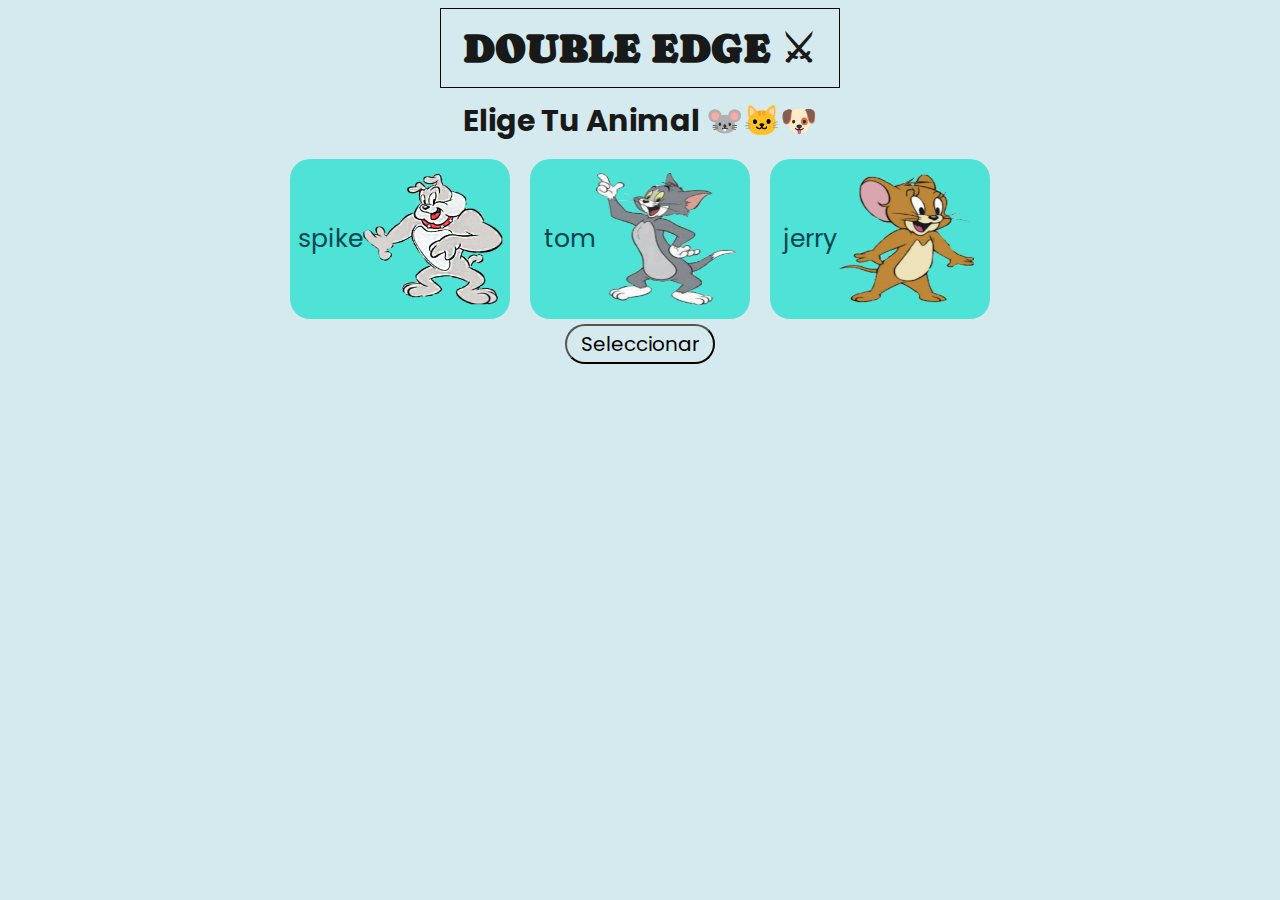
<file: index.html>
<!DOCTYPE html>
<html>
    <head>
        <meta charset="utf-8"/>
        <link rel="stylesheet" href="./doubleedge.css">
        <title class="titulo">DOUBLE EDGE ⚔</title>
        <meta name="viewport" content="width=device-width, initial-scale=1" />
    </head>

    <body>
        
        <section id="seleccion-animales">
            <h1 class="titulo">DOUBLE EDGE ⚔</h1>
            <h2 class="subtitulo1">Elige Tu Animal 🐭🐱🐶</h2>

            <div id="opcionesTarjetas" class="labels">
                
            </div>

            <button id="boton-animales">Seleccionar</button>

        </section>

        <section id="ver-mapa">
            <h1 class="titulo1">recorre el mapa con <span id="animal-jugador"></span></h1>
            <canvas id="mapa"></canvas>
            <div class="botones-mover"> 
                <div id="flechas">
                    <div><button class="boton-ataque" onmousedown="moverArriba()"
                                                      ontouchstart="moverArriba()" 
                                                      onmouseup="detener()"
                                                      ontouchend="detener()">⬆</button></div>        
                    <div><button class="boton-ataque" onmousedown="moverIzquierda()"
                                                      ontouchstart="moverIzquierda()" 
                                                      onmouseup="detener()"
                                                      ontouchend="detener()">⬅</button>
                    <button class="boton-ataque" onmousedown="moverAbajo()"
                                                 ontouchstart="moverAbajo()" 
                                                 onmouseup="detener()"
                                                 ontouchend="detener()">⬇</button>
                    <button class="boton-ataque" onmousedown="moverDerecha()"
                                                 ontouchstart="moverDerecha()" 
                                                 onmouseup="detener()"
                                                 ontouchend="detener()">➡</button></div>
                </div>
            </div> 
        </section>  

        <section id="seleccion-ataques">

            <h1 class="titulo">DOUBLE EDGE ⚔</h1>
            <h2 class="subtitulo1">Elige Tu Ataque</h2>

            <div id="botones-jugador" class="botones">   


            </div> 

            <div id="comentario">
                <p><span id="span-combate">mucha suerte ome</span></p>
                <div id="reinicio">

                    <button id="boton-reinicio">Reiniciar</button>
        
                </div>    
            </div>
            <div id="seccion-resumen-foto">
                <div id="foto-jugador"></div>
                <div id="seccion-resumen">
                    <div id="jugador" class="resumen-jugadores">
                        <p>TU:</p><p><span id="animal-jugador1"></span></p>
                        <span class="victorias" id="victorias-jugador"></span>
                        <span id="ataque-jugador"></span>
                    </div>  
                    <div class="resumen-jugadores" id="resumen">
                        <span id="combate"></span>
                    </div>
                    <div id="enemigo" class="resumen-jugadores">
                            
                        <p id="rival">RIVAL: </p><p id="animal-rival"></p>
                        <span class="victorias" id="victorias-rival"></span>
                        <span id="ataque-rival"></span>
                    </div>  
                </div>
                <div id="foto-rival"></div>
            </div>
        </section>   
        <script src="./js/doubleedgeBot.js"></script> 
    </body>    
</html>
</file>
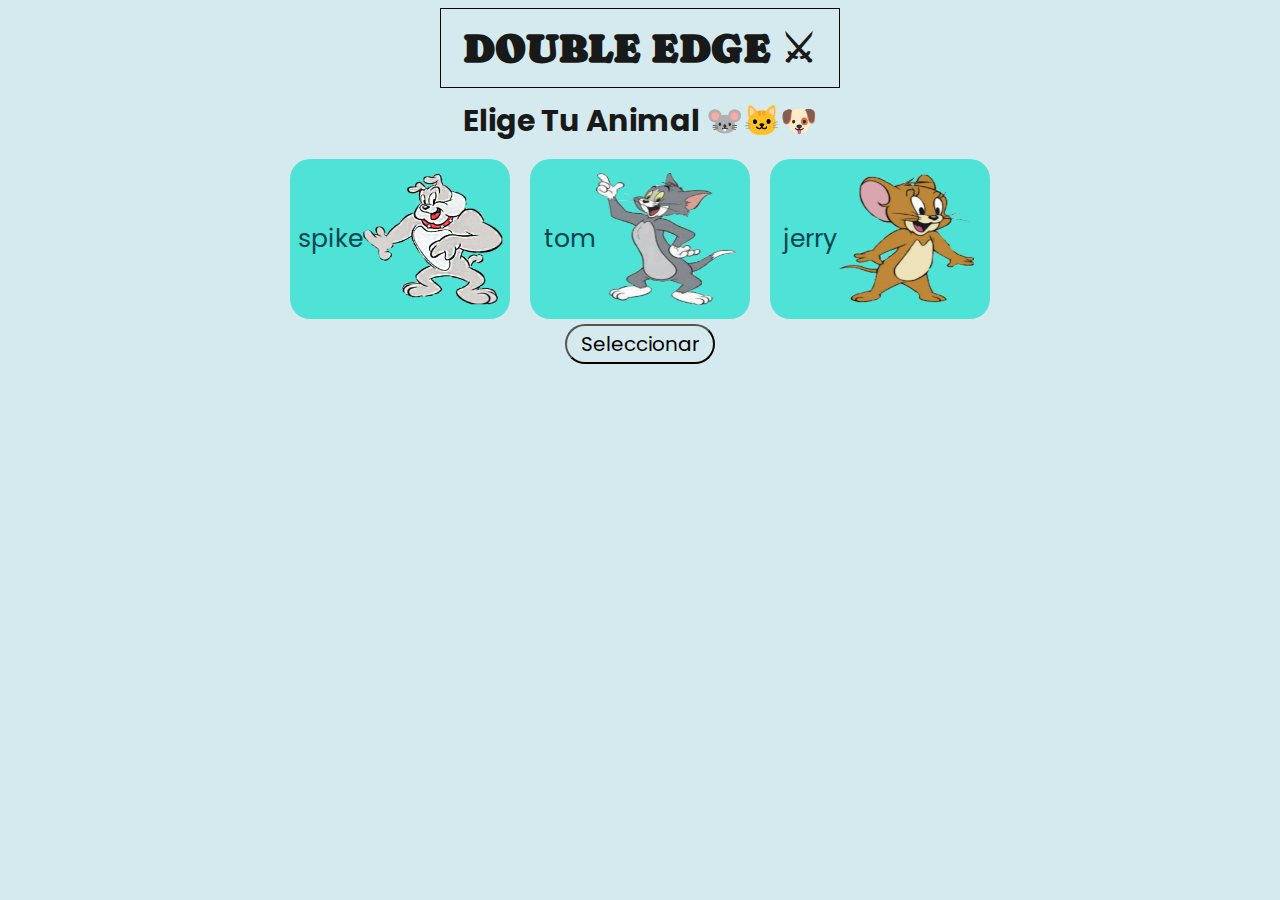
<file: doubleedgebot/index.html>
<!DOCTYPE html>
<html>
    <head>
        <meta charset="utf-8"/>
        <link rel="stylesheet" href="./doubleedge.css">
        <title class="titulo">DOUBLE EDGE ⚔</title>
        <meta name="viewport" content="width=device-width, initial-scale=1" />
    </head>

    <body>
        
        <section id="seleccion-animales">
            <h1 class="titulo">DOUBLE EDGE ⚔</h1>
            <h2 class="subtitulo1">Elige Tu Animal 🐭🐱🐶</h2>

            <div id="opcionesTarjetas" class="labels">
                
            </div>

            <button id="boton-animales">Seleccionar</button>

        </section>

        <section id="ver-mapa">
            <h1 class="titulo1">recorre el mapa con <span id="animal-jugador"></span></h1>
            <canvas id="mapa"></canvas>
            <div class="botones-mover"> 
                <div id="flechas">
                    <div><button class="boton-ataque" onmousedown="moverArriba()"
                                                      ontouchstart="moverArriba()" 
                                                      onmouseup="detener()"
                                                      ontouchend="detener()">⬆</button></div>        
                    <div><button class="boton-ataque" onmousedown="moverIzquierda()"
                                                      ontouchstart="moverIzquierda()" 
                                                      onmouseup="detener()"
                                                      ontouchend="detener()">⬅</button>
                    <button class="boton-ataque" onmousedown="moverAbajo()"
                                                 ontouchstart="moverAbajo()" 
                                                 onmouseup="detener()"
                                                 ontouchend="detener()">⬇</button>
                    <button class="boton-ataque" onmousedown="moverDerecha()"
                                                 ontouchstart="moverDerecha()" 
                                                 onmouseup="detener()"
                                                 ontouchend="detener()">➡</button></div>
                </div>
            </div> 
        </section>  

        <section id="seleccion-ataques">

            <h1 class="titulo">DOUBLE EDGE ⚔</h1>
            <h2 class="subtitulo1">Elige Tu Ataque</h2>

            <div id="botones-jugador" class="botones">   


            </div> 

            <div id="comentario">
                <p><span id="span-combate">mucha suerte ome</span></p>
                <div id="reinicio">

                    <button id="boton-reinicio">Reiniciar</button>
        
                </div>    
            </div>
            <div id="seccion-resumen-foto">
                <div id="foto-jugador"></div>
                <div id="seccion-resumen">
                    <div id="jugador" class="resumen-jugadores">
                        <p>TU:</p><p><span id="animal-jugador1"></span></p>
                        <span class="victorias" id="victorias-jugador"></span>
                        <span id="ataque-jugador"></span>
                    </div>  
                    <div class="resumen-jugadores" id="resumen">
                        <span id="combate"></span>
                    </div>
                    <div id="enemigo" class="resumen-jugadores">
                            
                        <p id="rival">RIVAL: </p><p id="animal-rival"></p>
                        <span class="victorias" id="victorias-rival"></span>
                        <span id="ataque-rival"></span>
                    </div>  
                </div>
                <div id="foto-rival"></div>
            </div>
        </section>   
        <script src="./js/doubleedgeBot.js"></script> 
    </body>    
</html>
</file>
<file: doubleedge.css>
@import url('https://fonts.googleapis.com/css2?family=Bebas+Neue&family=Caprasimo&display=swap');
@import url('https://fonts.googleapis.com/css2?family=Poppins:wght@500&display=swap');

body{
    font-family: 'Poppins', sans-serif;
    background-color: #d5eaee;
}

#seleccion-animales{
    display:flex;
    flex-direction:column;
    align-items: center;
    color: whitesmoke;
}

.titulo{
    font-family: 'Caprasimo', cursive;
    color: rgb(24, 26, 25);
    font-size: 40px;
    width: 400px;
    height: 80px;
    margin:0;
    box-sizing: border-box;
    display: flex;
    justify-content: center;
    align-items: center;
    border: 1px solid black;
}

.subtitulo1{
    color: rgb(24, 26, 25);
    font-size:30px;
    margin:10px;
}

.labels{
    display:flex;
    gap: 10px;
}

.tarjeta-animal{
    width: 220px;
    height: 160px;
    margin: 5px;
    color: #004450;
    background-color: rgb(79, 226, 214);
    display: flex;
    justify-content: center;
    align-items: center;
    border-radius: 20px;
    font-size:25px ;
}
.tarjeta-animales img{
    margin-top: 50px;
    padding-left: 50px;
    width: 200px;
    height: 300px;
}

#boton-animales{
    width: 150px;
    height: 40px;
    border-radius: 25px;
    font-size: 20px;
    background-color: transparent;
    border: 1px solid rgb (79,226,214);
    color :black;
    font-family: 'Poppins', sans-serif;

}

.tarjeta-animal img{
    width: 140px;
    height: 132px;
    border-radius: 5px;
}

#seleccion-ataques{
    display:flex;
    flex-direction: column;
    align-items: center;
}

input {
    display:none;
}

input:checked + label {
    background-color: rgb(253, 240, 215);
}

.boton-ataque{
    background-color: rgb(79, 226, 214) ;
    width: 80px;
    height: 40px;
    border-radius: 25px;
    font-size: 15px;
    border: 1px solid rgb (79,226,214);
    color :aliceblue;
    font-family: 'Poppins', sans-serif;
    font-size: 25px;
    color: black;
}
#comentario{
    display: flex;
    flex-direction: column;
    width: 200px;
    height: 114px;
    padding: 5px;
    background: rgb(151, 223, 223);
    border-radius: 20px;
    margin-top: 10px;
    border:1px solid rgb(0,170,170);
    align-items: center;
}
#seccion-resumen{
    display: grid;
    grid-template-columns: 100px 100px 100px;
    background-color: rgb(151, 223, 223);
    border-radius: 20px;
    margin-top: 20px;
    border:1px solid rgb(0,170,170);

}
#seccion-resumen-foto{
    display: grid;
    grid-template-columns: 300px 300px 300px;
    justify-content: center;
}
.resumen-jugadores{
    display: flex;
    flex-direction: column;
    align-items: center;
    width: 100px;
    height: 232px;
    box-sizing: border-box;
    
}
#foto-jugador, #foto-rival{
    width: 300px;
    height: 450px;
    box-sizing: border-box;
}
#resumen{
    margin-top: 160px;
}
.victorias{
    font-size: 30px;
}

#boton-reinicio{
    background-color: rgb(79, 226, 214) ;
    width: 150px;
    height: 40px;
    border-radius: 25px;
    font-size: 15px;
    border: 1px solid rgb (79,226,214);
    color :aliceblue;
    font-family: 'Poppins', sans-serif;
    color:#004450;
}
#reinicio{
    display: flex;
    justify-content: center;
}
.botones-mover{
    display: flex;
    justify-content: center;
    align-items: center;
    margin-bottom: 10px;

}
#flechas{
    display: flex;
    flex-direction: column;
    align-items: center;
    justify-content: center;
    margin-left: 10px;
}
#ver-mapa{
    display: flex;
    flex-direction: column;
    align-items: center;
    justify-content: center;
    
}
#mapa{
    border-radius: 10px;
}




@media (max-width: 450px){
    .labels, .botones, #titulo{
        display: flex;
        flex-direction: column;
    }
}
@media (max-width: 450px){
    #ver-mapa div{
        display: flex;
        align-items: center;
        justify-content: center;
    }
}
</file>
<file: doubleedgebot/doubleedge.css>
@import url('https://fonts.googleapis.com/css2?family=Bebas+Neue&family=Caprasimo&display=swap');
@import url('https://fonts.googleapis.com/css2?family=Poppins:wght@500&display=swap');

body{
    font-family: 'Poppins', sans-serif;
    background-color: #d5eaee;
}

#seleccion-animales{
    display:flex;
    flex-direction:column;
    align-items: center;
    color: whitesmoke;
}

.titulo{
    font-family: 'Caprasimo', cursive;
    color: rgb(24, 26, 25);
    font-size: 40px;
    width: 400px;
    height: 80px;
    margin:0;
    box-sizing: border-box;
    display: flex;
    justify-content: center;
    align-items: center;
    border: 1px solid black;
}

.subtitulo1{
    color: rgb(24, 26, 25);
    font-size:30px;
    margin:10px;
}

.labels{
    display:flex;
    gap: 10px;
}

.tarjeta-animal{
    width: 220px;
    height: 160px;
    margin: 5px;
    color: #004450;
    background-color: rgb(79, 226, 214);
    display: flex;
    justify-content: center;
    align-items: center;
    border-radius: 20px;
    font-size:25px ;
}
.tarjeta-animales img{
    margin-top: 50px;
    padding-left: 50px;
    width: 200px;
    height: 300px;
}

#boton-animales{
    width: 150px;
    height: 40px;
    border-radius: 25px;
    font-size: 20px;
    background-color: transparent;
    border: 1px solid rgb (79,226,214);
    color :black;
    font-family: 'Poppins', sans-serif;

}

.tarjeta-animal img{
    width: 140px;
    height: 132px;
    border-radius: 5px;
}

#seleccion-ataques{
    display:flex;
    flex-direction: column;
    align-items: center;
}

input {
    display:none;
}

input:checked + label {
    background-color: rgb(253, 240, 215);
}

.boton-ataque{
    background-color: rgb(79, 226, 214) ;
    width: 80px;
    height: 40px;
    border-radius: 25px;
    font-size: 15px;
    border: 1px solid rgb (79,226,214);
    color :aliceblue;
    font-family: 'Poppins', sans-serif;
    font-size: 25px;
    color: black;
}
#comentario{
    display: flex;
    flex-direction: column;
    width: 200px;
    height: 114px;
    padding: 5px;
    background: rgb(151, 223, 223);
    border-radius: 20px;
    margin-top: 10px;
    border:1px solid rgb(0,170,170);
    align-items: center;
}
#seccion-resumen{
    display: grid;
    grid-template-columns: 100px 100px 100px;
    background-color: rgb(151, 223, 223);
    border-radius: 20px;
    margin-top: 20px;
    border:1px solid rgb(0,170,170);

}
#seccion-resumen-foto{
    display: grid;
    grid-template-columns: 300px 300px 300px;
    justify-content: center;
}
.resumen-jugadores{
    display: flex;
    flex-direction: column;
    align-items: center;
    width: 100px;
    height: 232px;
    box-sizing: border-box;
    
}
#foto-jugador, #foto-rival{
    width: 300px;
    height: 450px;
    box-sizing: border-box;
}
#resumen{
    margin-top: 160px;
}
.victorias{
    font-size: 30px;
}

#boton-reinicio{
    background-color: rgb(79, 226, 214) ;
    width: 150px;
    height: 40px;
    border-radius: 25px;
    font-size: 15px;
    border: 1px solid rgb (79,226,214);
    color :aliceblue;
    font-family: 'Poppins', sans-serif;
    color:#004450;
}
#reinicio{
    display: flex;
    justify-content: center;
}
.botones-mover{
    display: flex;
    justify-content: center;
    align-items: center;
    margin-bottom: 10px;

}
#flechas{
    display: flex;
    flex-direction: column;
    align-items: center;
    justify-content: center;
    margin-left: 10px;
}
#ver-mapa{
    display: flex;
    flex-direction: column;
    align-items: center;
    justify-content: center;
    
}
#mapa{
    border-radius: 10px;
}




@media (max-width: 450px){
    .labels, .botones, #titulo{
        display: flex;
        flex-direction: column;
    }
}
@media (max-width: 450px){
    #ver-mapa div{
        display: flex;
        align-items: center;
        justify-content: center;
    }
}
</file>
